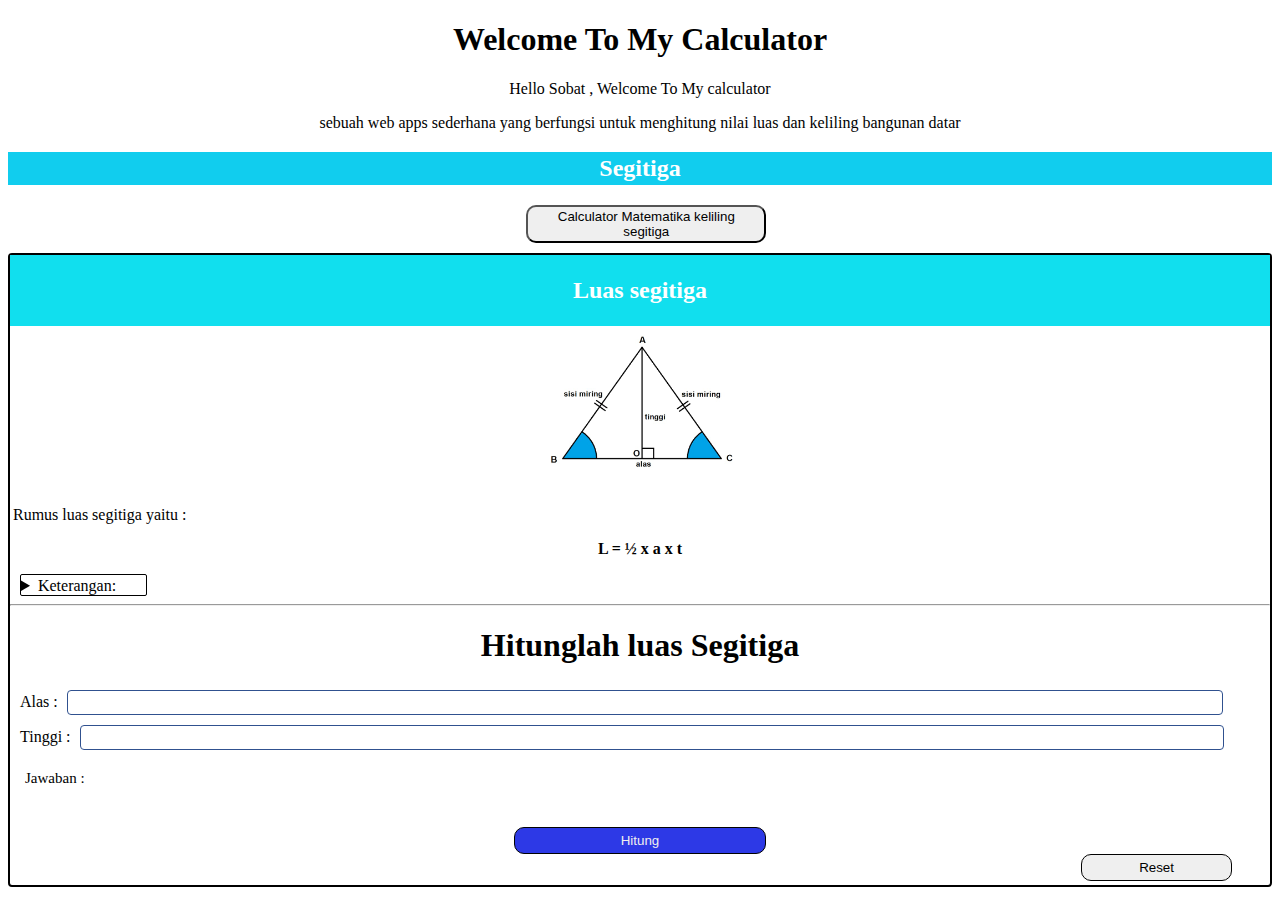
<file: index.html>
<!DOCTYPE html>
<html>
  <head>
    <title>Muhammad denefha - tugas Calculator</title>
    <!-- ! css start -->
    <link rel="stylesheet" href="css/style.css" />
    <!-- ! css End -->
  </head>
  <body>
    <!-- ? = Header Start -->
    <header>
      <h1 class="h1">Welcome To My Calculator</h1>
      <section>
        <p class="p-1">Hello Sobat , Welcome To My calculator</p>
        <p class="p-2">
          sebuah web apps sederhana yang berfungsi untuk menghitung nilai luas
          dan keliling bangunan datar
        </p>
      </section>
    </header>

    <section>
      <div>
        <h2 class="h2-segitiga">Segitiga</h2>
      </div>

      <button type="button" class="btn-switch">
        <a href="Keliling.html" class="a"
          >Calculator Matematika keliling segitiga</a
        >
      </button>
    </section>
    <!-- ? Header  End -->

    <!-- ? content start -->
    <div class="pusat">
      <section>
        <section>
          <div class="section-content">
            <h2>Luas segitiga</h2>
          </div>

          <div class="container-image">
            <img src="assets/images/Segitiga.jpg" />
          </div>

          <p class="p-3">Rumus luas segitiga yaitu :</p>
          <p class="p-4"><b>L = ½ x a x t</b></p>

          <details class="info">
            <summary>Keterangan:</summary>
            <p class="L-info">L = Luas</p>
            <p class="a-info">a = Panjang Alas</p>
            <p class="t-info">t = Tinggi</p>
          </details>
        </section>

        <!-- * pemisah  -->
        <hr />
        <!-- * pemisah  -->

        <section>
          <header>
            <h1 class="h1-hitungluas">Hitunglah luas Segitiga</h1>
          </header>

          <from>
            <section>
              <di>
                <label for="">Alas :</label>
                <input type="number" id="alas" />
              </di>
              <div>
                <label for="">Tinggi :</label>
                <input type="number" id="tinggi" class="input-t" />
              </div>
            </section>
            <p class="p-output">Jawaban :</p>
            <div id="output" class="output"></div>
            <div id="output2" class="output"></div>
            <div id="output3" class="output"></div>

            <button type="button" class="btn-hitung" id="hitung">Hitung</button>
            <button type="button" class="btn-reset" id="reset">Reset</button>
          </from>
        </section>
      </section>
    </div>
    <!-- ? content end -->

    <!-- TODO javascript start -->
    <script src="js/script.js"></script>
    <!-- TODO javascript end -->
  </body>
</html>
</file>
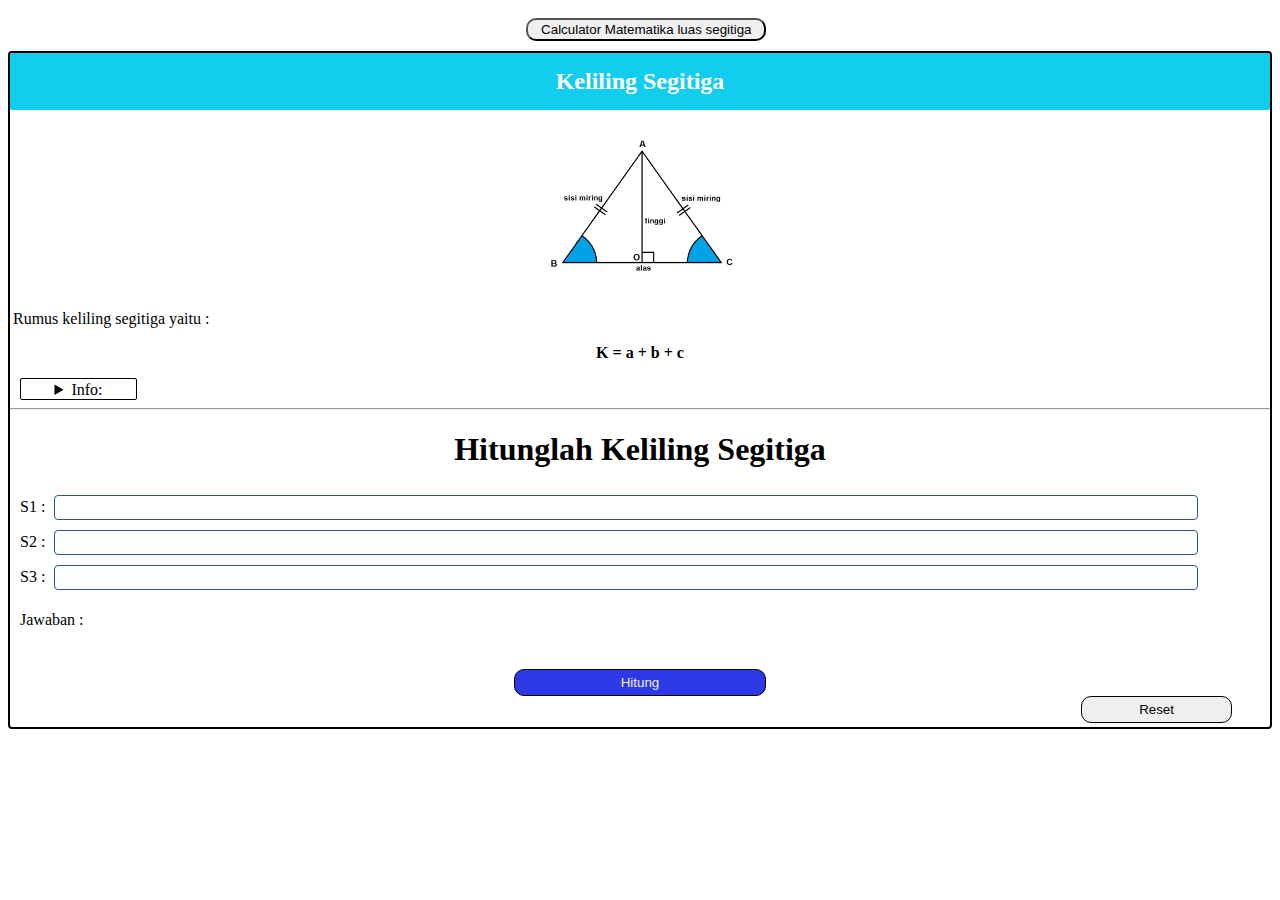
<file: Keliling.html>
<!DOCTYPE html>
<html>
  <head>
    <title>Muhammad denefha - tugas Calculator</title>
    <!-- ! css start -->
    <link rel="stylesheet" href="css/style2.css" />
    <!-- ! css End -->
  </head>
  <body>
    <!-- ? = Header Start -->
    <section>
      <button type="button" class="btn-switch-k">
        <a href="index.html" class="a-k">Calculator Matematika luas segitiga</a>
      </button>
    </section>
    <!-- ? Header  End -->

    <!-- ? content start -->
    <div class="pusat-k">
      <section>
        <div>
          <h2 class="h2-segitiga-k">Keliling Segitiga</h2>
        </div>
      </section>

      <section>
        <section>
          <div class="container-image-k">
            <img src="assets/images/Segitiga.jpg" />
          </div>

          <p class="p-3-k">Rumus keliling segitiga yaitu :</p>
          <p class="p-4-k"><b>K = a + b + c</b></p>

          <details class="info-k">
            <summary>Info:</summary>
            <p>K = Keliling</p>
            <p>S1 = Sisi A</p>
            <p>S2 = Sisi B</p>
            <p>S3 = Sisi C</p>
          </details>
        </section>

        <!-- * pemisah  -->
        <hr />
        <!-- * pemisah  -->

        <section>
          <header>
            <h1 class="h1-hitungluas-k">Hitunglah Keliling Segitiga</h1>
          </header>

          <from>
            <section>
              <div>
                <label for="">S1 :</label>
                <input type="number" id="s1" />
              </div>
              <div>
                <label for="">S2 :</label>
                <input type="number" id="s2" />
              </div>
              <div>
                <label for="">S3 :</label>
                <input type="number" id="s3" />
              </div>
            </section>

            <p class="p-jawaban">Jawaban :</p>
            <div id="output" class="output"></div>
            <div id="output2" class="output"></div>
            <div id="output3" class="output"></div>

            <button type="button" class="btn-hitung-k" id="hitung">
              Hitung
            </button>
            <button type="button" class="btn-reset-k" id="reset">Reset</button>
          </from>
        </section>
      </section>
    </div>
    <!-- ? content end -->

    <!--! javascript start -->
    <script src="js/script2.js"></script>
    <!--! javascript end -->
  </body>
</html>
</file>
<file: css/style.css>
/* ? ini css */

body {
  background-color: white;
}

.drak {
  background-color: black;
  color: white;
}

/* ! style start */
.pusat {
  border: 2px solid black;
  border-radius: 4px;
}

.h1 {
  text-align: center;
}

.p-1 {
  text-align: center;
}

.p-2 {
  text-align: center;
}

.p-3 {
  margin-left: 3px;
}

.p-4 {
  text-align: center;
}

.p-output {
  margin-left: 15px;
  font-size: 15px;
}

.h2-segitiga {
  background-color: rgb(17, 205, 238);
  text-align: center;
  padding-top: 3px;
  padding-bottom: 3px;
  color: white;
}

/* ? button switch start */

.btn-switch {
  padding-top: 2px;
  padding-bottom: 2px;
  border-radius: 10px;
  width: 19%;
  margin-left: 41%;
  margin-right: 59%;
  margin-bottom: 10px;
}

.a {
  text-decoration: none;
  color: black;
}

.btn-switch:hover {
  background-image: linear-gradient(180deg, #9bdff0, #3cd9ee);
  cursor: pointer;
  transform: scale(0.9);
  color: white;
}
/* ? button switch end */

/* <======================================> batas */

/* ? section -content start */
.section-content {
  background-color: rgb(17, 223, 238);
  color: white;
  text-align: center;
  margin-top: 0px;
  padding-top: 2px;
  padding-bottom: 2px;
}
/* ? section -content  end */

/* <======================================> batas */

/* ? image start */
.container-image {
  text-align: center;
}

img {
  height: 160px;
}
/* ? image end */

/* <======================================> batas */

/* ? Hitung Luas start */
.h1-hitungluas {
  text-align: center;
}
/* ? Hitung Luas  end */

/* <======================================> batas */

/* ? input  and label start */
label {
  margin-left: 10px;
}

input {
  width: 91%;
  margin: 5px;
  background-color: #fff;
  border: 1px solid rgb(48, 81, 143);
  border-radius: 4px;
  padding: 4px;
  font-family: "Gill Sans", "Gill Sans MT", Calibri, "Trebuchet MS", sans-serif;
}

.input-t {
  width: 90%;
}
/* ? input and label end */

/* <=============================================================================> batas */

/* ? Button Reset and Hitung  */
from > button {
  padding: 5px;
  width: 85px;
  border: 1px solid rgb(2, 2, 2);
  border-radius: 10px;
  color: rgb(241, 238, 238);
}

.btn-hitung {
  background-color: #2d39e6;
  display: flex;
  justify-content: center;
  align-items: center;
  width: 20%;
  margin-top: 40px;
  margin-left: 40%;
  margin-right: 60%;
}

.btn-hitung:hover {
  background-image: linear-gradient(180deg, #19f1cd, #2d49e9);
  transform: scale(0.9);
  cursor: pointer;
}

.btn-reset {
  cursor: pointer;
  background-color: none;
  color: black;
  margin-bottom: 4px;
  width: 12%;
  margin-left: 85%;
  margin-right: 15%;
}

.btn-reset:hover {
  background-image: linear-gradient(180deg, red, purple);
  transform: scale(0.9);
  color: white;
}
/* ? Button Reset and Hitung  */

/* <======================================> batas */

/* ? Info start */
.info {
  margin-left: 10px;
  border: 1px solid;
  width: 125px;
  padding-top: 2px;
  text-align: flex;
  cursor: pointer;
  border-radius: 2px;
}

.info:hover {
  background-color: #064858;
  color: white;
}

.L-info {
  margin-left: 10px;
}

.a-info {
  margin-left: 10px;
}

.t-info {
  margin-left: 10px;
}

/* ? Info End */

/* <======================================> batas */

/* ? output start*/
.output {
  margin-left: 10px;
  margin: 5px;
}
/* ? output End */

/* <======================================> batas */

/* ! style end */
</file>
<file: css/style2.css>
/* ? ini css */

/* ! style start */
.pusat-k {
  border: 2px solid black;
  border-radius: 4px;
}

.h1-k {
  text-align: center;
}

.p-3-k {
  margin-left: 3px;
}

.p-4-k {
  text-align: center;
}

.p-jawaban {
  margin-left: 10px;
}

.h2-segitiga-k {
  background-color: rgb(17, 205, 238);
  text-align: center;
  margin-top: 0;
  border-radius: 2px;
  padding-top: 15px;
  padding-bottom: 15px;
  color: white;
}

/* ? button switch start */

.btn-switch-k {
  padding-top: 2px;
  padding-bottom: 2px;
  border-radius: 10px;
  width: 19%;
  margin-left: 41%;
  margin-right: 59%;
  margin-top: 10px;
  margin-bottom: 10px;
}

.a-k {
  text-decoration: none;
  color: black;
}

.btn-switch-k:hover {
  background-image: linear-gradient(180deg, #9bdff0, #3cd9ee);
  cursor: pointer;
  transform: scale(0.9);
  color: white;
}
/* ? button switch end */

/* <======================================> batas */

/* ? image start */
.container-image-k {
  text-align: center;
}

img {
  height: 160px;
}
/* ? image end */

/* <======================================> batas */

/* ? Hitung Luas start */
.h1-hitungluas-k {
  text-align: center;
}
/* ? Hitung Luas  end */

/* <======================================> batas */

/* ? input  and label start */
label {
  margin-left: 10px;
}

input {
  width: 90%;
  margin: 5px;
  background-color: #fff;
  border: 1px solid rgb(48, 81, 143);
  border-radius: 4px;
  padding: 4px;
  font-family: "Gill Sans", "Gill Sans MT", Calibri, "Trebuchet MS", sans-serif;
}
/* ? input and label end */

/* <=============================================================================> batas */

/* ? Button Reset and Hitung  */
from > button {
  padding: 5px;
  width: 85px;
  border: 1px solid rgb(2, 2, 2);
  border-radius: 10px;
  color: rgb(241, 238, 238);
}

.btn-hitung-k {
  background-color: #2d39e6;
  display: flex;
  justify-content: center;
  align-items: center;
  width: 20%;
  margin-top: 40px;
  margin-left: 40%;
  margin-right: 60%;
}

.btn-hitung-k:hover {
  background-image: linear-gradient(180deg, #19f1cd, #2d49e9);
  transform: scale(0.9);
  cursor: pointer;
}

.btn-reset-k {
  cursor: pointer;
  background-color: none;
  color: black;
  margin-bottom: 4px;
  width: 12%;
  margin-left: 85%;
  margin-right: 15%;
}

.btn-reset-k:hover {
  background-image: linear-gradient(180deg, red, purple);
  transform: scale(0.9);
  color: white;
}
/* ? Button Reset and Hitung  */

/* <======================================> batas */
/* ? Info start */
.info-k {
  margin-left: 10px;
  border: 1px solid;
  width: 115px;
  padding-top: 2px;
  text-align: center;
  cursor: pointer;
  border-radius: 2px;
}

.info-k:hover {
  background-color: #064858;
  color: white;
}

/* ? Info End */

/* ? output start */
.output {
  margin-left: 10px;
  margin: 5px;
}
/* ? output end */

/* ! style end */
</file>
